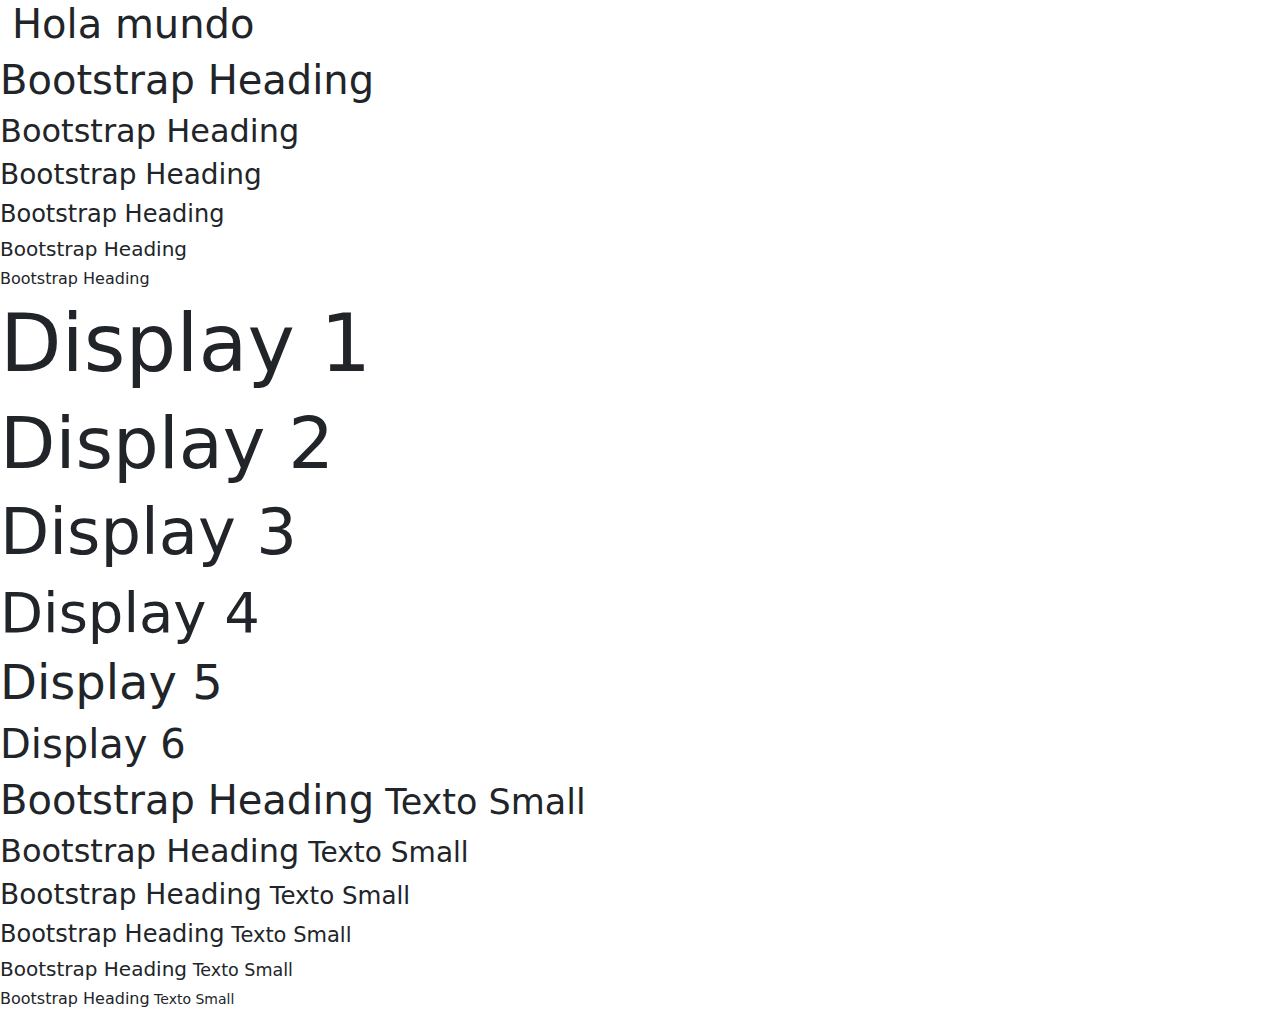
<file: index.html>
<!DOCTYPE html>
<html lang="en">
  <head>
    <meta charset="UTF-8" />
    <meta http-equiv="X-UA-Compatible" content="IE=edge" />
    <meta name="viewport" content="width=device-width, initial-scale=1.0" />
    <title>Document</title>
    <link rel="stylesheet" href="assets/css/bootstrap.min.css" />
    <link rel="stylesheet" href="assets/css/styles.css" />
    <script src="assets/js/bootstrap.js"></script>
  </head>
  <body>
    <div class="container-fluid"><h1>Hola mundo</h1></div>
    <main>
      <h1>Bootstrap Heading</h1>
      <h2>Bootstrap Heading</h2>
      <h3>Bootstrap Heading</h3>
      <h4>Bootstrap Heading</h4>
      <h5>Bootstrap Heading</h5>
      <h6>Bootstrap Heading</h6>
      <h1 class="display-1">Display 1</h1>
      <h1 class="display-2">Display 2</h1>
      <h1 class="display-3">Display 3</h1>
      <h1 class="display-4">Display 4</h1>
      <h1 class="display-5">Display 5</h1>
      <h1 class="display-6">Display 6</h1>

      <h1>Bootstrap Heading<small> Texto Small</small></h1>
      <h2>Bootstrap Heading<small> Texto Small</small></h2>
      <h3>Bootstrap Heading<small> Texto Small</small></h3>
      <h4>Bootstrap Heading<small> Texto Small</small></h4>
      <h5>Bootstrap Heading<small> Texto Small</small></h5>
      <h6>Bootstrap Heading<small> Texto Small</small></h6>
    </main>
  </body>
</html>
</file>
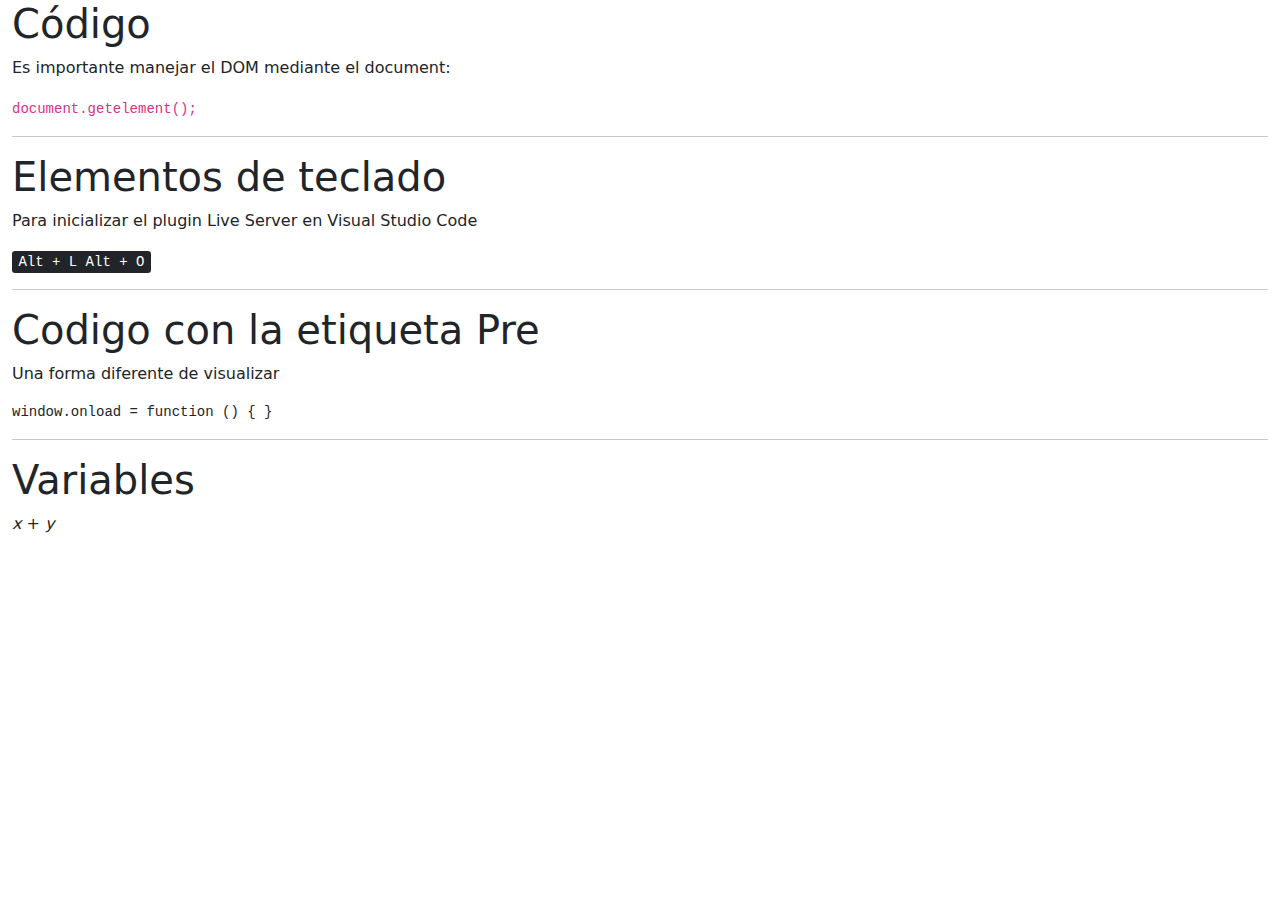
<file: codigo.html>
<!DOCTYPE html>
<html lang="en">
  <head>
    <meta charset="UTF-8" />
    <meta http-equiv="X-UA-Compatible" content="IE=edge" />
    <meta name="viewport" content="width=device-width, initial-scale=1.0" />
    <title>Document</title>
    <link rel="stylesheet" href="assets/css/bootstrap.min.css" />
    <link rel="stylesheet" href="assets/css/styles.css" />
    <script src="assets/js/bootstrap.js"></script>
  </head>
  <body>
    <main>
      <div class="container-fluid">
        <h1>Código</h1>
        <p>Es importante manejar el DOM mediante el document:</p>
        <code>document.getelement();</code>
        <hr />
        <h1>Elementos de teclado</h1>
        <p>Para inicializar el plugin Live Server en Visual Studio Code</p>
        <kbd>Alt + L Alt + O</kbd>
        <hr />
        <h1>Codigo con la etiqueta Pre</h1>
        <p>Una forma diferente de visualizar</p>
        <pre>window.onload = function () { } </pre>
        <hr />
        <h1>Variables</h1>
        <var>x</var> + <var>y</var>
      </div>
    </main>
  </body>
</html>
</file>
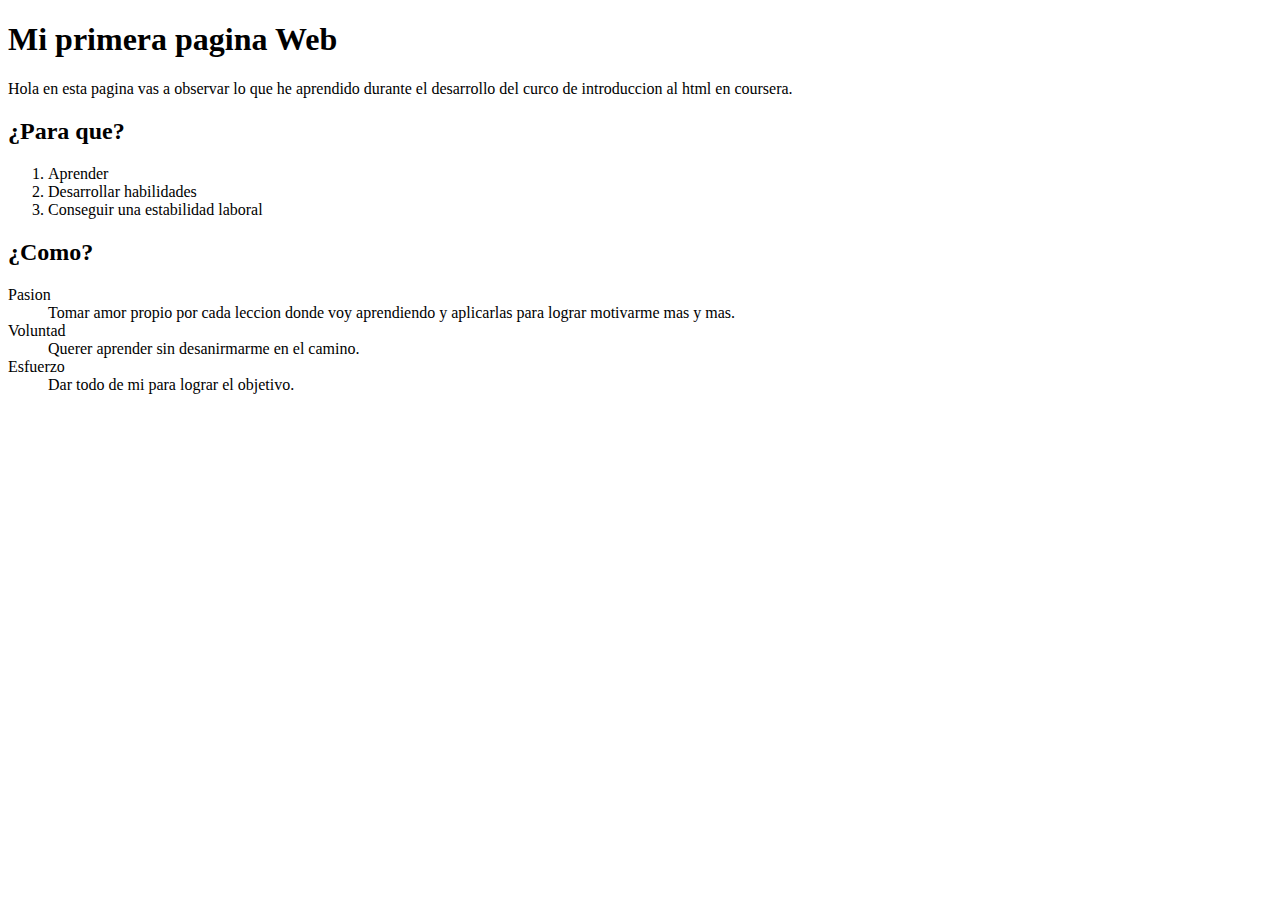
<file: example.html>
<!DOCTYPE html>
<html>
  <head>
    <title>Ejercicio listas ordenadas</title>
  </head>
  <body>
    <h1>Mi primera pagina Web</h1>
    <p>
      Hola en esta pagina vas a observar lo que he aprendido durante el
      desarrollo del curco de introduccion al html en coursera.
    </p>
    <h2>¿Para que?</h2>
    <ol>
      <li>Aprender</li>
      <li>Desarrollar habilidades</li>
      <li>Conseguir una estabilidad laboral</li>
    </ol>
    <h2>¿Como?</h2>
    <dl>
      <dt>Pasion</dt>
      <dd>
        Tomar amor propio por cada leccion donde voy aprendiendo y aplicarlas
        para lograr motivarme mas y mas.
      </dd>
      <dt>Voluntad</dt>
      <dd>Querer aprender sin desanirmarme en el camino.</dd>
      <dt>Esfuerzo</dt>
      <dd>Dar todo de mi para lograr el objetivo.</dd>
    </dl>
  </body>
</html>
</file>
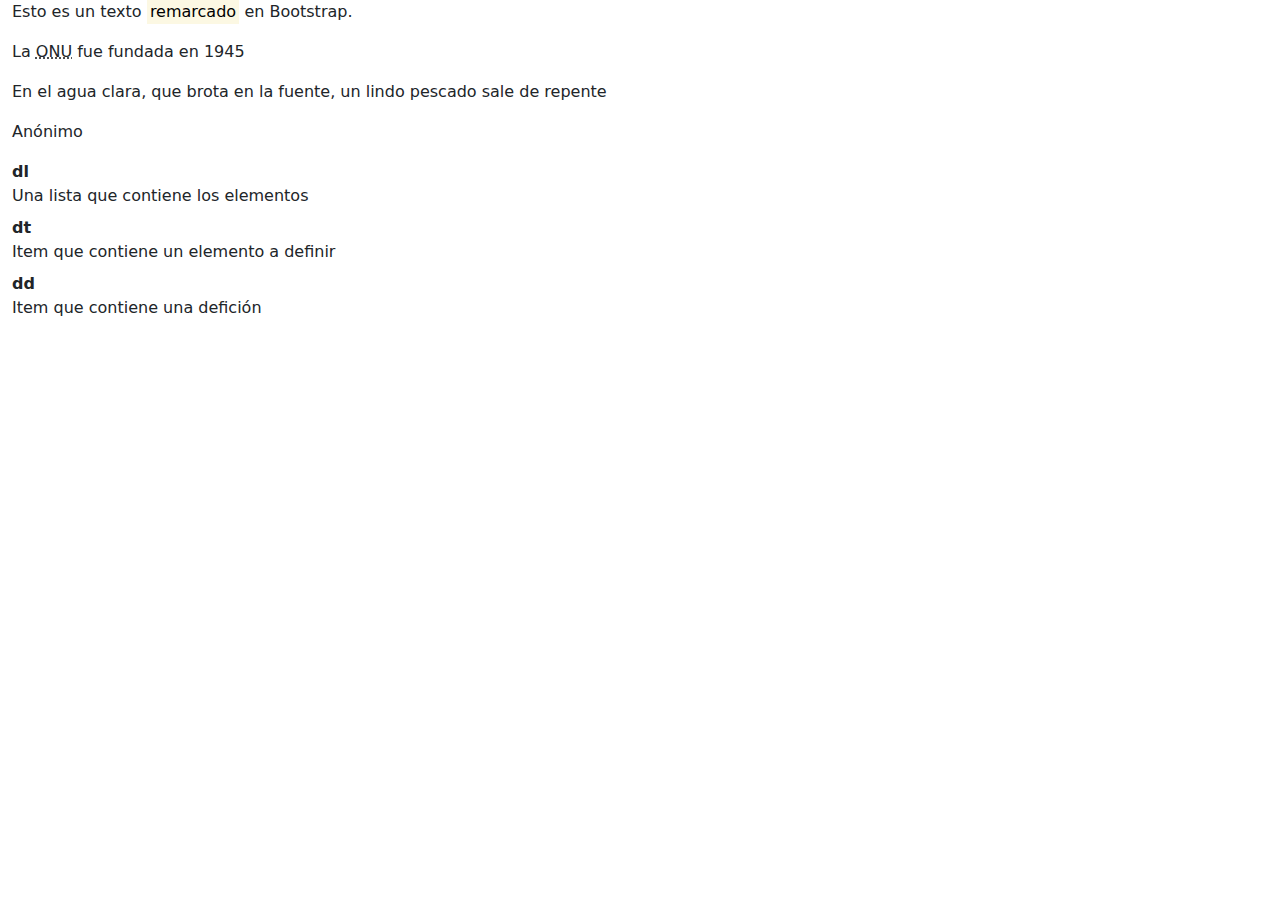
<file: tipografia.html>
<!DOCTYPE html>
<html lang="en">
  <head>
    <meta charset="UTF-8" />
    <meta http-equiv="X-UA-Compatible" content="IE=edge" />
    <meta name="viewport" content="width=device-width, initial-scale=1.0" />
    <title>Document</title>
    <link rel="stylesheet" href="assets/css/bootstrap.min.css" />
    <link rel="stylesheet" href="assets/css/styles.css" />
    <script src="assets/js/bootstrap.js"></script>
  </head>
  <body>
    <div class="container-fluid">
      <p>Esto es un texto <mark>remarcado</mark> en Bootstrap.</p>
      <p>
        La <abbr title="Organización de las naciones unidos">ONU</abbr> fue
        fundada en 1945
      </p>
      <blockquote>
        <p>
          En el agua clara, que brota en la fuente, un lindo pescado sale de
          repente
        </p>
        <footer>Anónimo</footer>
      </blockquote>
      <dl>
        <dt>dl</dt>
        <dd>Una lista que contiene los elementos</dd>
        <dt>dt</dt>
        <dd>Item que contiene un elemento a definir</dd>
        <dt>dd</dt>
        <dd>Item que contiene una defición</dd>
      </dl>
    </div>
  </body>
</html>
</file>
<file: assets/css/styles.css>
* {
  margin: 0;
  padding: 0;
}

.green,
.red {
  height: 200px;
}

.green {
  background-color: rgb(28, 139, 61);
}

.red {
  background-color: rgb(149, 59, 59);
}

.blue {
  background-color: rgb(44, 80, 114);
}
</file>
